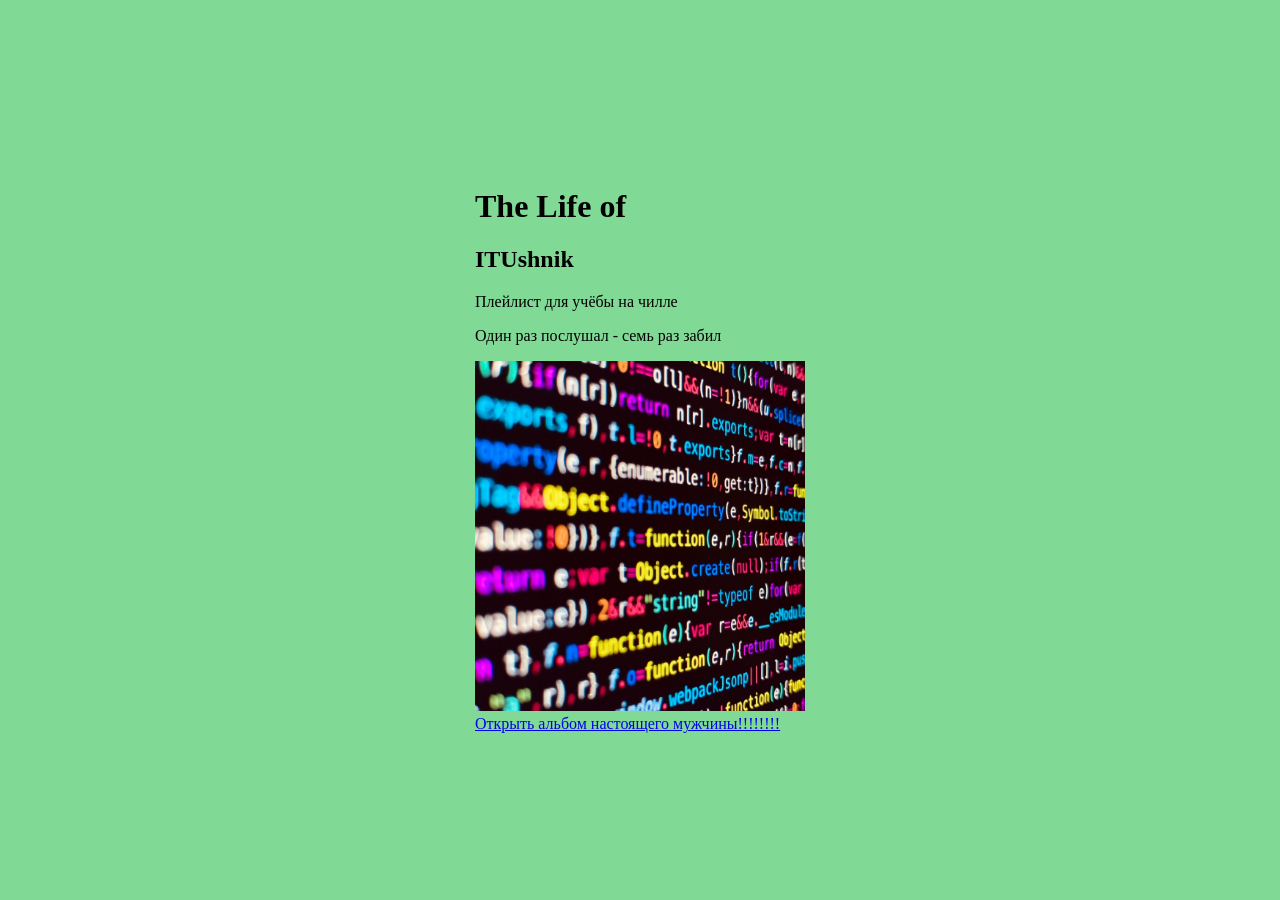
<file: Miron_Lab_Web/Lab3/index.html>
<!DOCTYPE html>
<html lang="ru">
  <head>
    <meta charset="UTF-8" />
    <meta name="viewport" content="width=device-width, initial-scale=1.0" />
    <title>Кнопка</title>
  </head>
  <style>
        html {
        height: 100%;
    }
        body {
        display: flex;
        justify-content: center;
        align-items: center;
        height: 100%;
        margin: 0;
        background-color: #80d994;
    }
    button {
        border: 1px solid #000;
        padding: 25px 50px;
        color: white;
        font-weight: 900;
        font-size: 30px;
        text-transform: uppercase;
        background-color: OrangeRed;
        cursor: pointer;
    }
</style>
<body>
    <div>
    <h1>The Life of</h1>
         <h2>ITUshnik</h2>
    <p>Плейлист для учёбы на чилле</p>
    <p>Один раз послушал - семь раз забил</p>
    <img src="album.png" style="height: 350px; width:330px"><br>
    <a id="a"  href="https://vk.com/audios439768111">Открыть альбом настоящего мужчины!!!!!!!!</a>
</div>
</body>
</html>
</file>
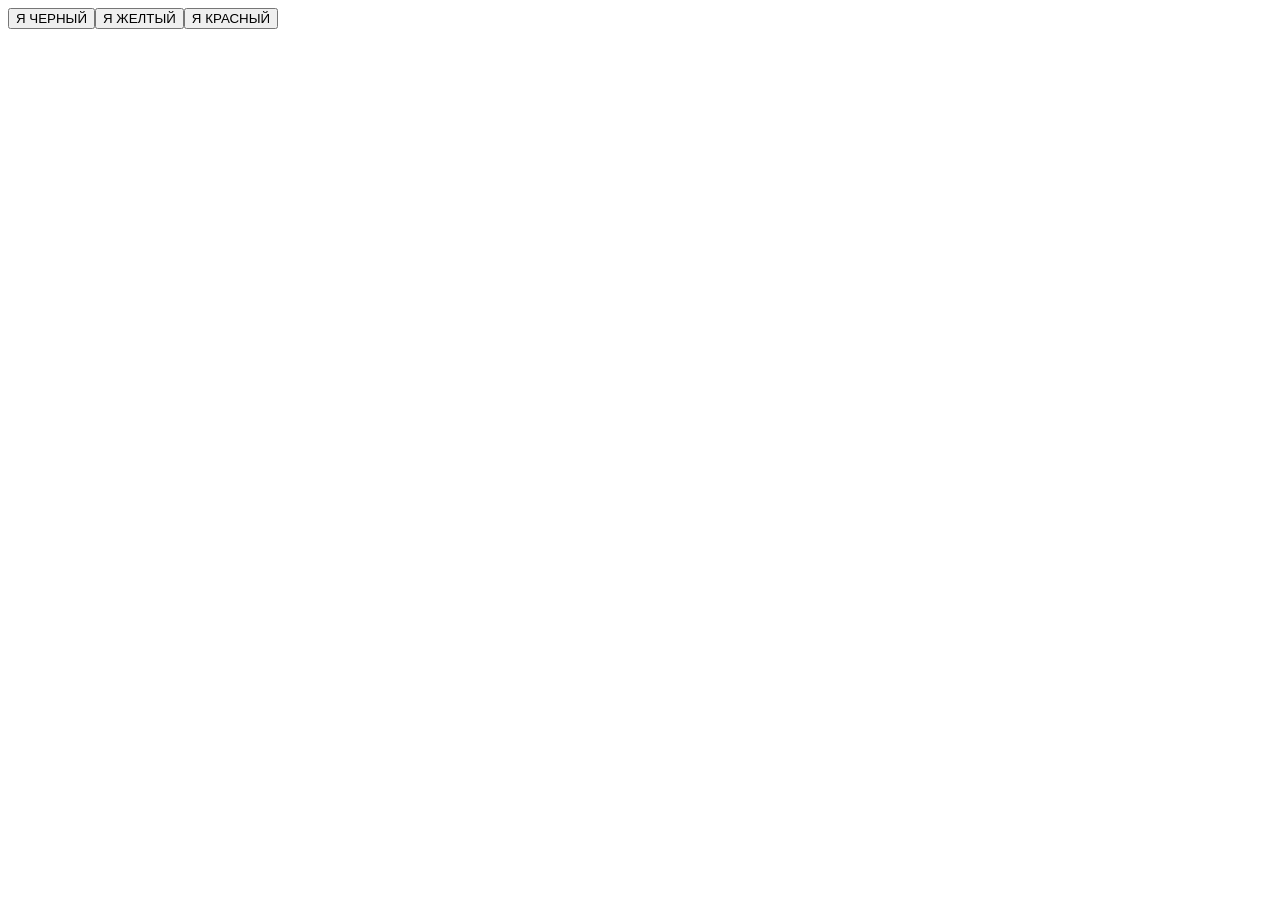
<file: labs/Lab_08_events_js/solution/task1/index.html>
<!DOCTYPE html>
<html lang="en">
<head>
    <meta charset="UTF-8">
    <meta name="viewport" content="width=device-width, initial-scale=1.0">
    <title>Document</title>
</head>
<body>
</body>
<script src="app.js"></script>
</html>
</file>
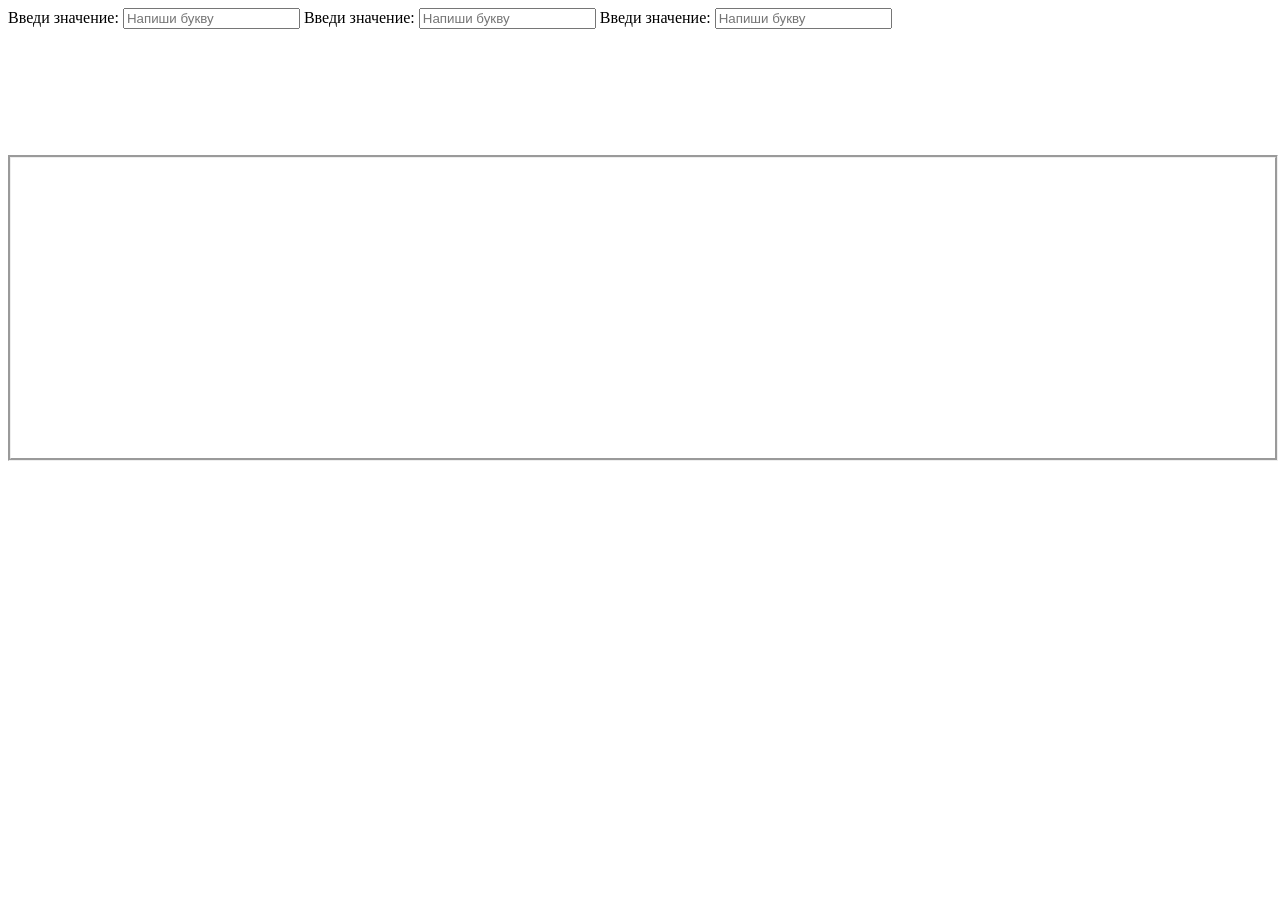
<file: labs/Lab_08_events_js/solution/task2/index.html>
<!DOCTYPE html>
<html lang="en">
<head>
    <meta charset="UTF-8">
    <meta name="viewport" content="width=device-width, initial-scale=1.0">
    <title>Document</title>
</head>
<body>
    <form>
        <label for="Green">Введи значение:</label>
        <input type="text" name="Green" id="Green" placeholder="Напиши букву">
        <label for="Red">Введи значение:</label>
        <input type="text" name="Red" id="Red" placeholder="Напиши букву">
        <label for="Blue">Введи значение:</label>
        <input type="text" name="Blue" id="Blue" placeholder="Напиши букву">
    </form>
    <div id="blockColor" style="
    width:100%;height:300px;margin-top:10%;border-style:groove;"></div>
</body>
<script src="app.js"></script>
</html>
</file>
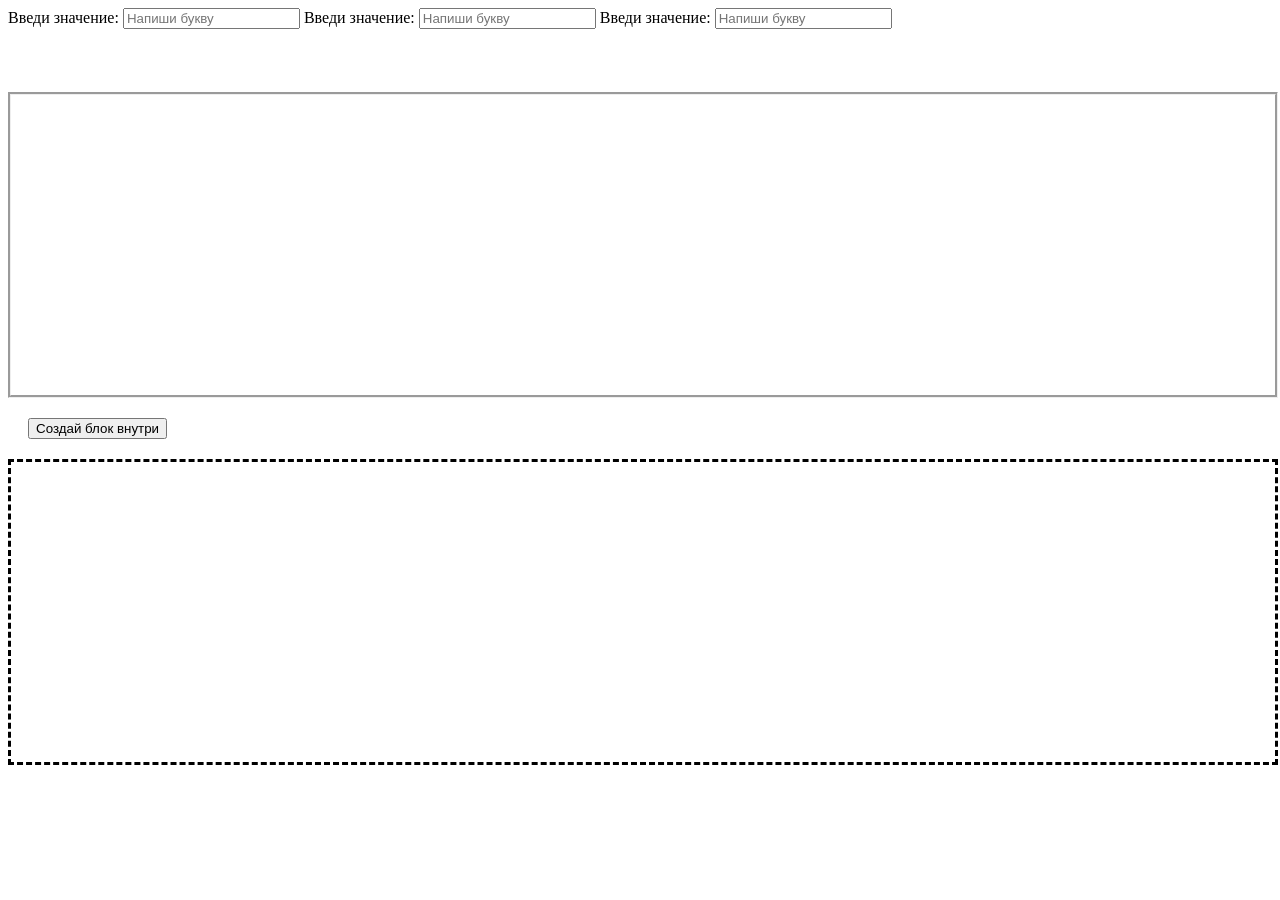
<file: labs/Lab_08_events_js/solution/task3/index.html>
<!DOCTYPE html>
<html lang="en">
<head>
    <meta charset="UTF-8">
    <meta name="viewport" content="width=device-width, initial-scale=1.0">
    <title>Document</title>
</head>
<body>
    <form>
        <label for="Green">Введи значение:</label>
        <input type="text" name="Green" id="Green" placeholder="Напиши букву">
        <label for="Red">Введи значение:</label>
        <input type="text" name="Red" id="Red" placeholder="Напиши букву">
        <label for="Blue">Введи значение:</label>
        <input type="text" name="Blue" id="Blue" placeholder="Напиши букву">
    </form>
    <div id="blockColor" style="
    width:100%;height:300px;margin-top: 5%;border-style:groove;"></div>
    <button id="button" style="margin: 20px;">Создай блок внутри</button>
    <div id="ParentBlock" style="height:300px; width:100%;display:flex; border-style:dashed;justify-content:center;align-items:center;"></div>
</body>
<script src="app.js"></script>
</html>
</file>
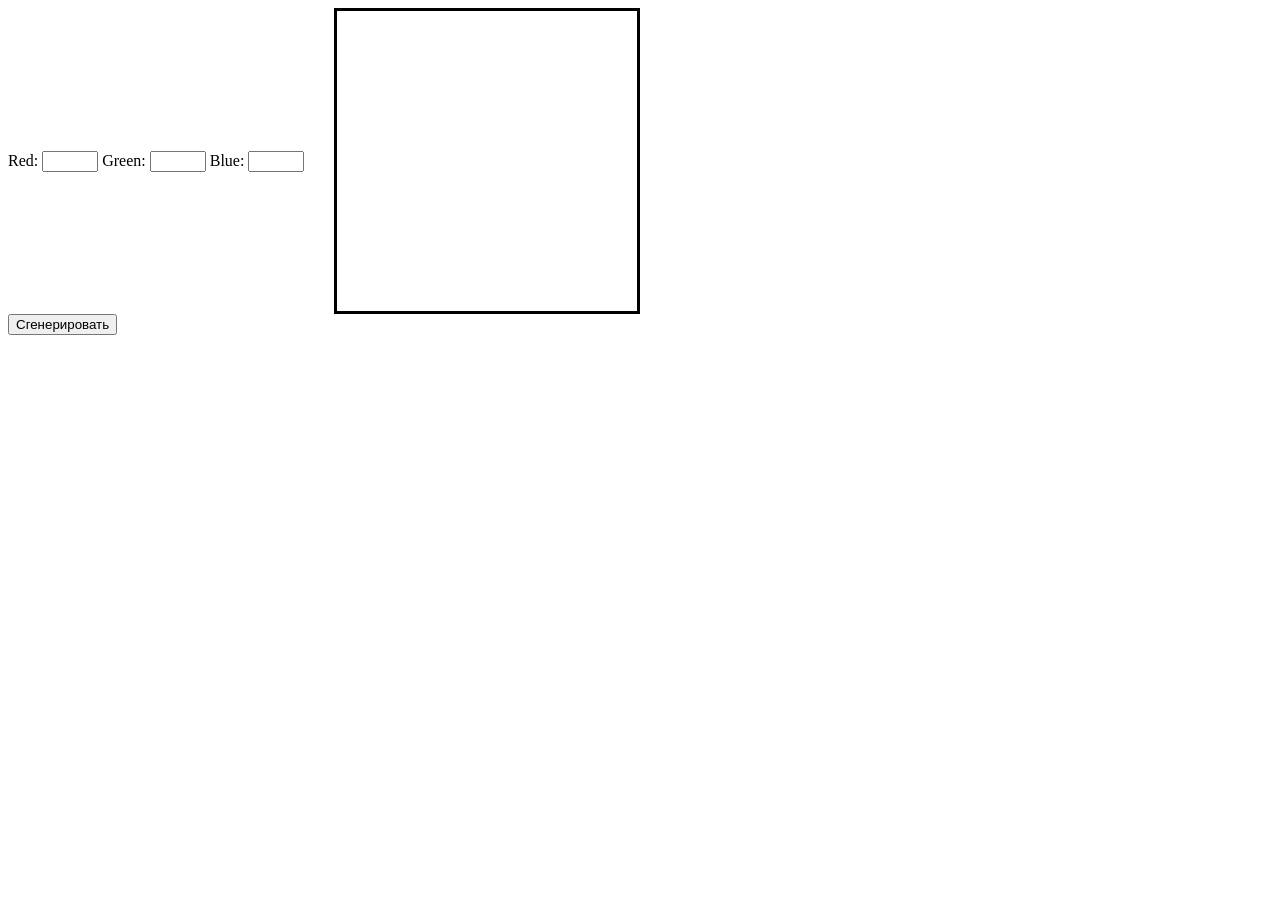
<file: labs/Lab_08_events_js/solution/task4/index.html>
<!DOCTYPE html>
<html lang="ru">
    <head>
        <meta charset="UTF-8"/>
        <meta name="viewport" content="width=device-width, initial-scale=1.0"/>
        <link rel="stylesheet" href="style.css" />
        <title>lab8</title>
    </head>
    <body>
        <div class="color-box">
        <div>
            <label for="redInput">Red:</label>
            <input type="number" id="redInput" min="0" max="255">
            <label for="greenInput">Green:</label>
            <input type="number" id="greenInput" min="0" max="255">
            <label for="blueInput">Blue:</label>
            <input type="number" id="blueInput" min="0" max="255">
        </div>
            <div id="colorSquare" class="color-square"> </div>
        </div>
        <div class="color-box">
        <button id="generateButton">Сгенерировать</button>
        </div>
        <div class="color-area" id="colorArea"></div>
    </body>
    <script src="app.js"></script>
</html>
</file>
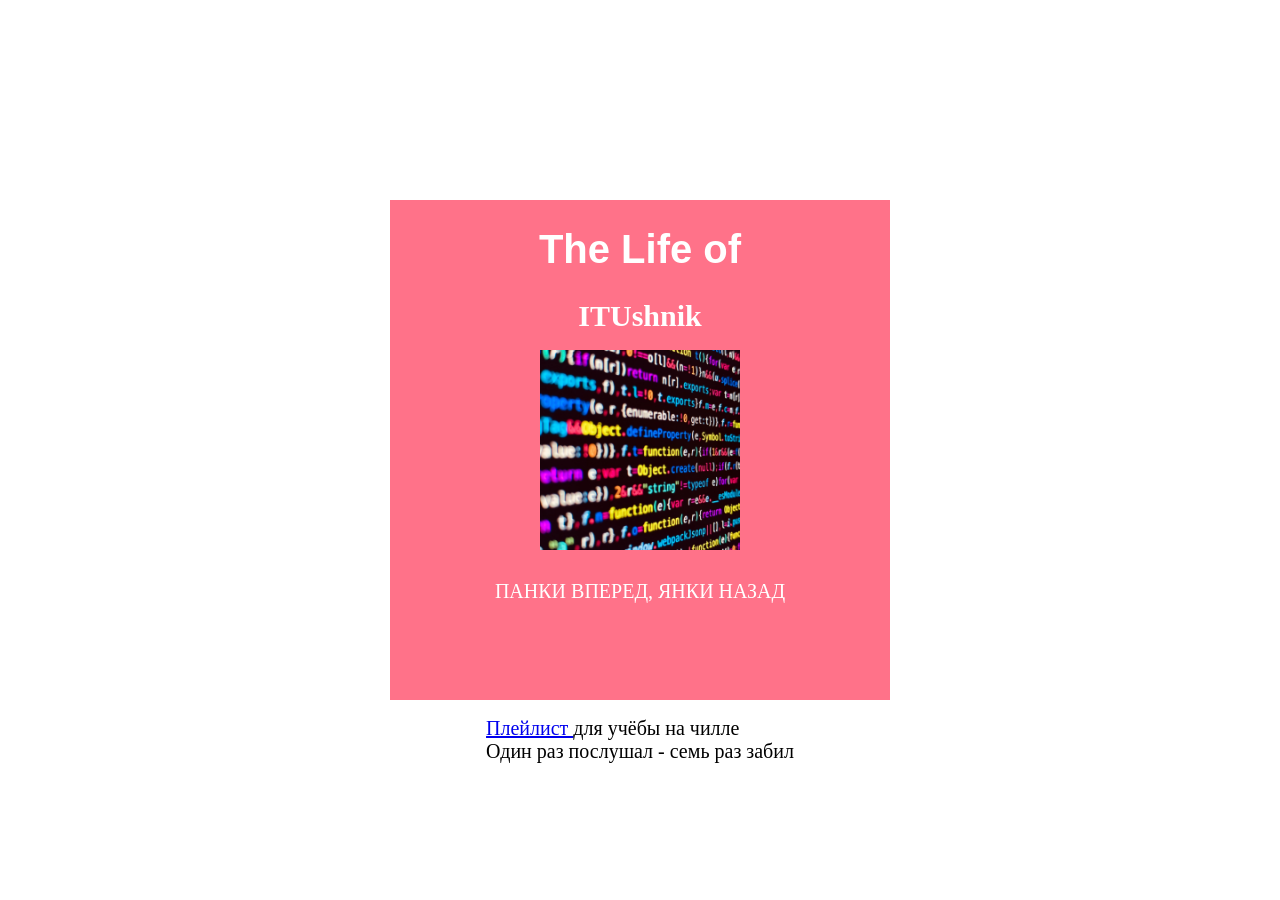
<file: Miron_Lab_Web/lab4/Lab.html>
<!DOCTYPE html>
<html lang="ru">
  <head>
    <meta charset="UTF-8" />
	<title>лабораторная работа 4</title>
	<link rel="stylesheet" href="style.css" />
  </head>
  <body>
 	 <div id="div0" ></div>
   	 <div id="div1">
		<h1>The Life of</h1>
		<h2>ITUshnik</h2>
		<img src="album.png"><br>
		<p id="Tyler">ПАНКИ ВПЕРЕД, ЯНКИ НАЗАД</p>
	</div>
	<p><a href="https://vk.com/audios326436035?section=all&z=audio_playlist-204826175_273">Плейлист <a> для учёбы на чилле <br> Один раз послушал - семь раз забил</p>
	<div id="div2"></div>
  </body>
</html>
</file>
<file: labs/Lab_08_events_js/solution/task4/style.css>
.color-box {
            display: flex;
            align-items: center;
        }
        .color-square {
            width: 300px;
            height: 300px;
            border: 3px solid black;
            margin-left: 30px;
        }
        .color-area {
            width: 100%;
            min-height: 300px;
            display: flex;
            flex-wrap: wrap;
        }
        .color-block {
            width: 100px;
            height: 100px;
            margin: 10px;
            cursor: pointer;
        }
</file>
<file: Miron_Lab_Web/lab4/style.css>
html {
  height: 100%;
}
@font-face {
  font-family: 'William';
  src: url("fonts/Williamdemo.ttf");
  font-family: 'Inter-Italic';
  src: url("fonts/Inter-Italic.otf");
}
body {
  color: white;
  display: flex;
  font-size: 20px;
  justify-content: center;
  align-items: center;
  height: 100%;
  margin: 0;
  background-color: white;
}
#div1{
  background-color: rgb(255, 114, 137);
  width: 500px;
  height: 500px;
  position: absolute;
  left: 50%;
  top: 50%;
  transform: translate(-50%, -50%);
}
h1{
  text-align: center;
  font-family: 'William', sans-serif;
}
h2{
  text-align: center;
  font-family: 'William', serif;
}
img{
  height: 200px;
  width: 200px;
  position: absolute;
  left: 50%;
  top: 50%;
  transform: translate(-50%, -50%);
}
#Tyler{
  color: white;
  display: flex;
  justify-content: center;
  align-items: center;
  margin-top: 200px;
}
p{
  color: black;
  margin-top: 600px;
}
</file>
